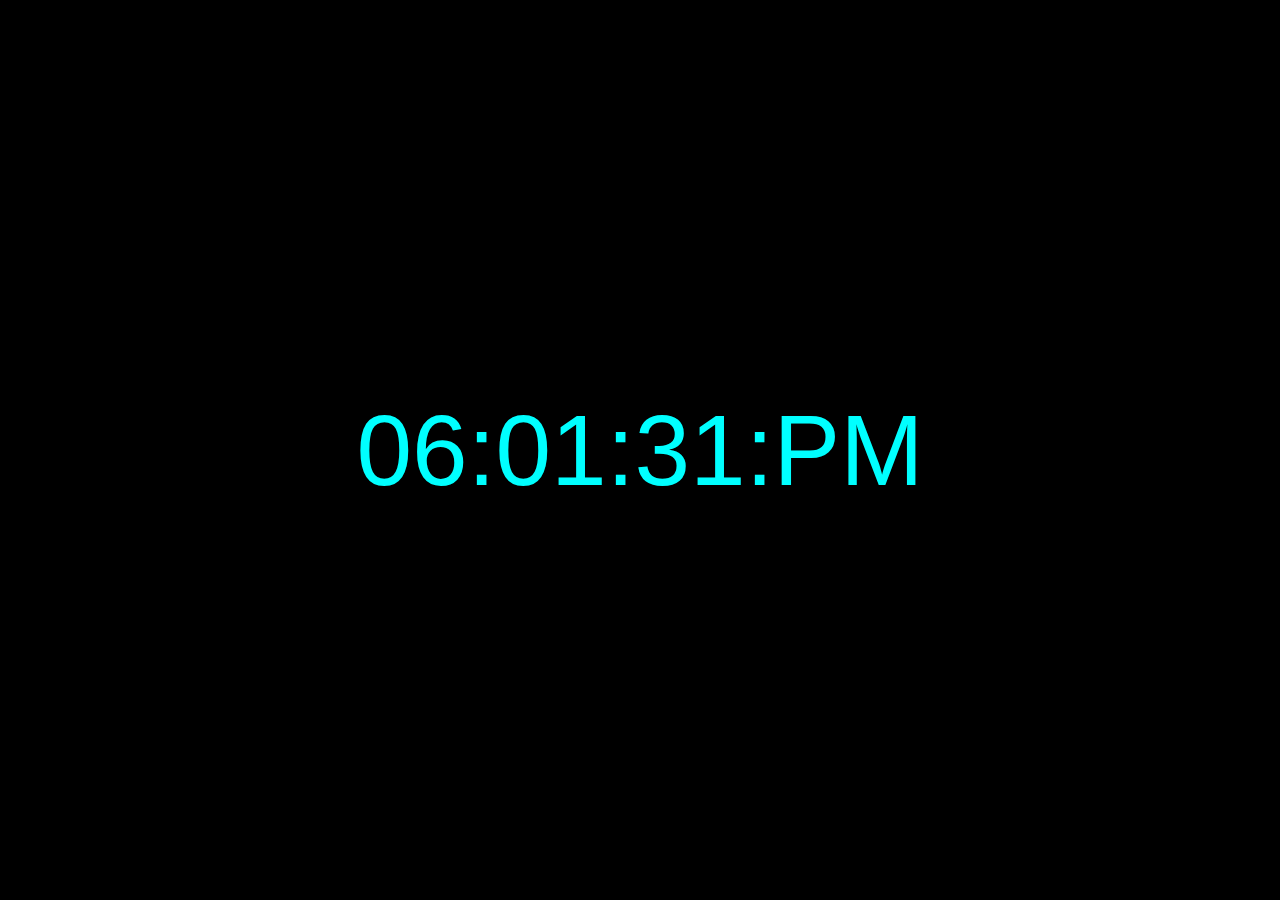
<file: index.html>
<!DOCTYPE html>
<html>
<head>
  <meta charset="utf-8">
  <meta name="viewport" content="width=device-width">
  <title>Digital Clock</title>
  <link rel="stylesheet" href="style.css">
</head>
<body>
  <div class="clockstyle">
   
  <div id="clock" class="clock1"></div>
  </div>
  <script src="clock.js"></script>
</body>
</html>
</file>
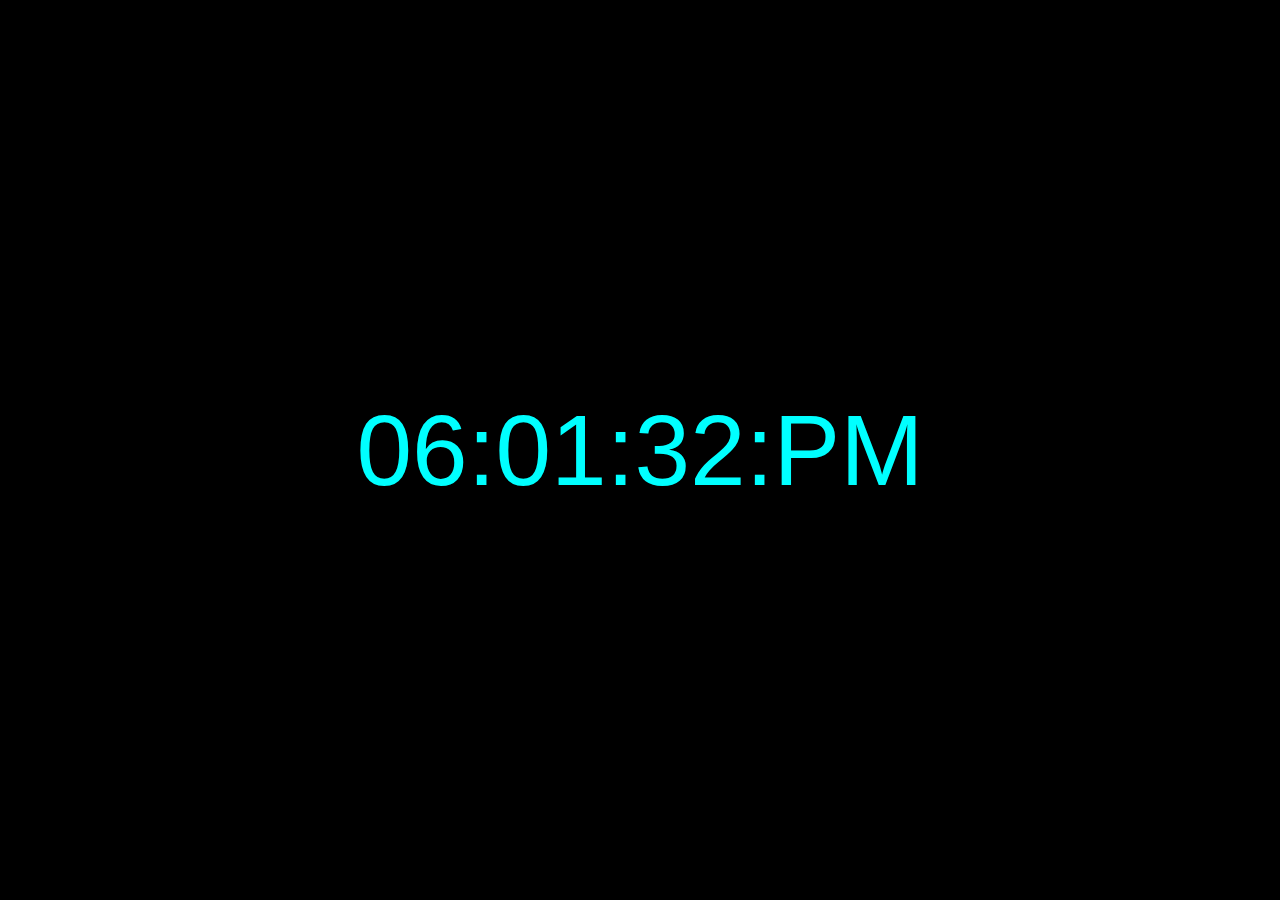
<file: clock.html>
<!DOCTYPE html>
<html>
<head>
  <meta charset="utf-8">
  <meta name="viewport" content="width=device-width">
  <title>Digital Clock</title>
  <link rel="stylesheet" href="style.css">
</head>
<body>
  <div class="clockstyle">
   
  <div id="clock" class="clock1"></div>
  </div>
  <script src="clock.js"></script>
</body>
</html>
</file>
<file: style.css>
body {
	margin: 0;
	padding: 0;
	box-sizing: border-box;
	font-family: "Lato", sans-serif;
}

.clock1 {
	height: 100vh;
	width: 100%;
	background-color: #000;
	color: cyan;
	display: grid;
	place-items: center;
	font-size: 100px;
}
</file>
